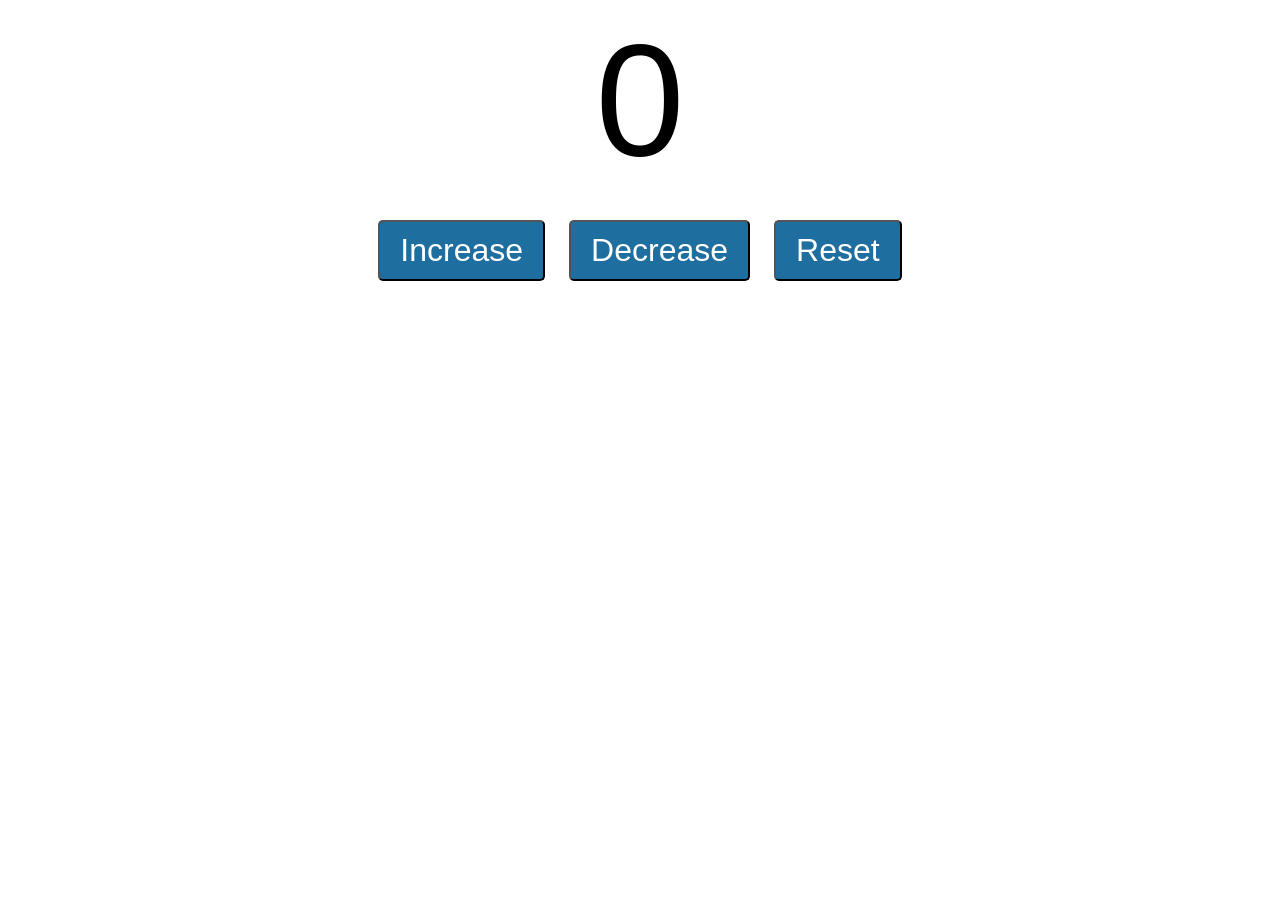
<file: counter_miniproject/index.html>
<!DOCTYPE html>
<html lang="en">
<head>
    <meta charset="UTF-8">
    <meta name="viewport" content="width=device-width, initial-scale=1.0">
    <title>Counter program</title>
    <link rel="stylesheet" href="style.css">
</head>
<body>
    <label id="counterlabel">0</label><br>
        <div id="counterdiv">
        <button id="increasebtn" class="btn">Increase</button>
        <button id="decreasebtn" class="btn">Decrease</button>
        <button id="resetbtn" class="btn">Reset</button>
    </div>
    <script src="index.js"></script>
</body>
</html>
</file>
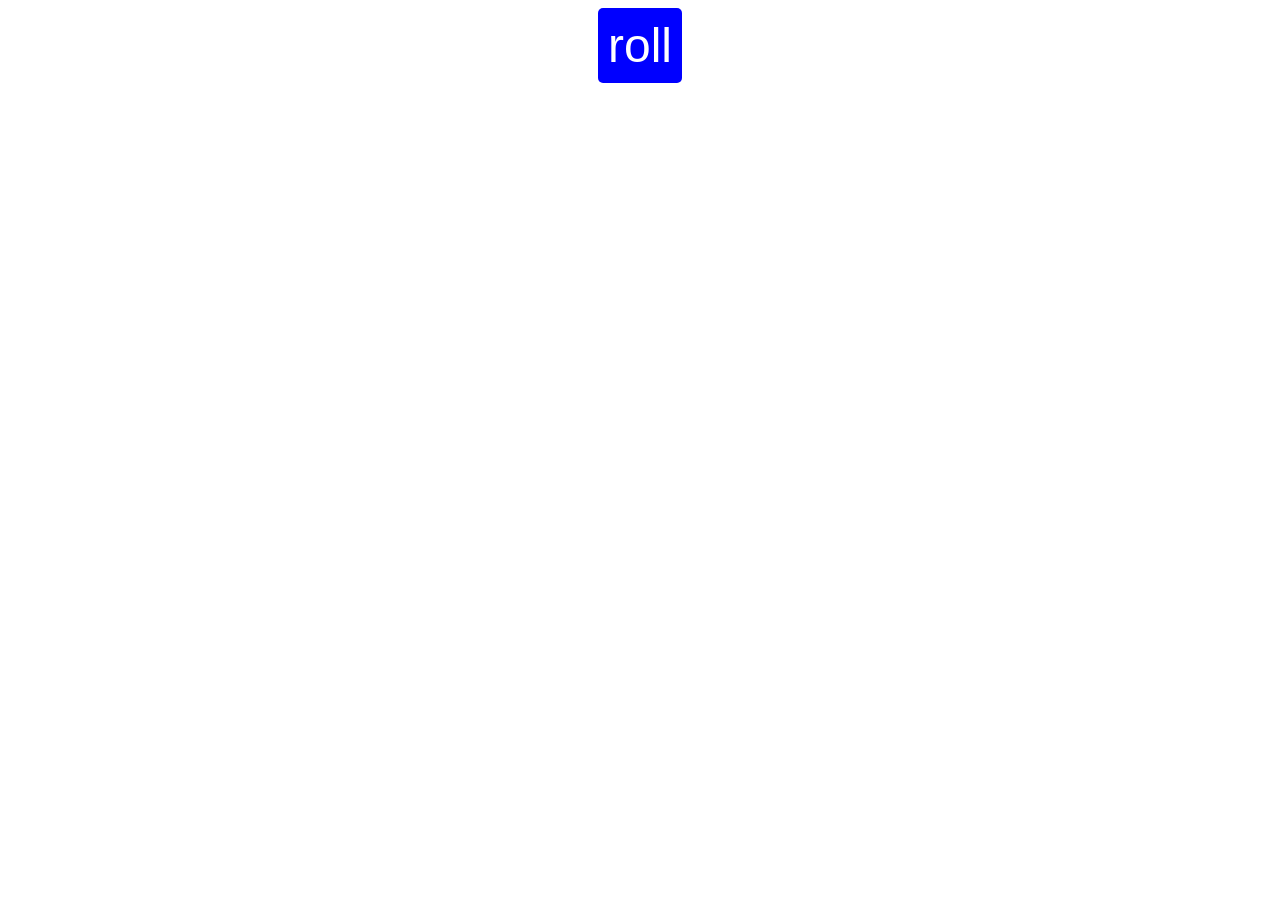
<file: randomnumbergenerator/index.html>
<!DOCTYPE html>
<html lang="en">
<head>
    <meta charset="UTF-8">
    <meta name="viewport" content="width=device-width, initial-scale=1.0">
    <title>Counter program</title>
    <link rel="stylesheet" href="style.css">
</head>
<body>

    <button id="rollbtn">roll</button><br>
    <label id="counterlabel"></label>
    <script src="index.js"></script>
</body>
</html>
</file>
<file: counter_miniproject/style.css>
#counterlabel{
    font-size:10em;
    display:block;
    text-align:center;
    font-family:arial;
    
}
#counterdiv{
    text-align:center;
}
.btn{
    font-size:2em;
    padding:10px 20px;
    margin:10px;
    cursor:pointer;
    transition:background-color 0.3s ;
    color:white;
    background-color:rgb(30, 110, 159);
    border-radius:5px;
}
.btn:hover{
    background-color:rgba(11, 107, 171, 0.8);
}
</file>
<file: randomnumbergenerator/style.css>
body{
    font-family:verdana;
    text-align:center;

}
#rollbtn{
    padding:10px;
    font-size:3em;
    background-color:blue;
    color:white;
    border:none;
    border-radius:5px;
    cursor:pointer;
}
#counterlabel{
    font-size:5em;
}
</file>
